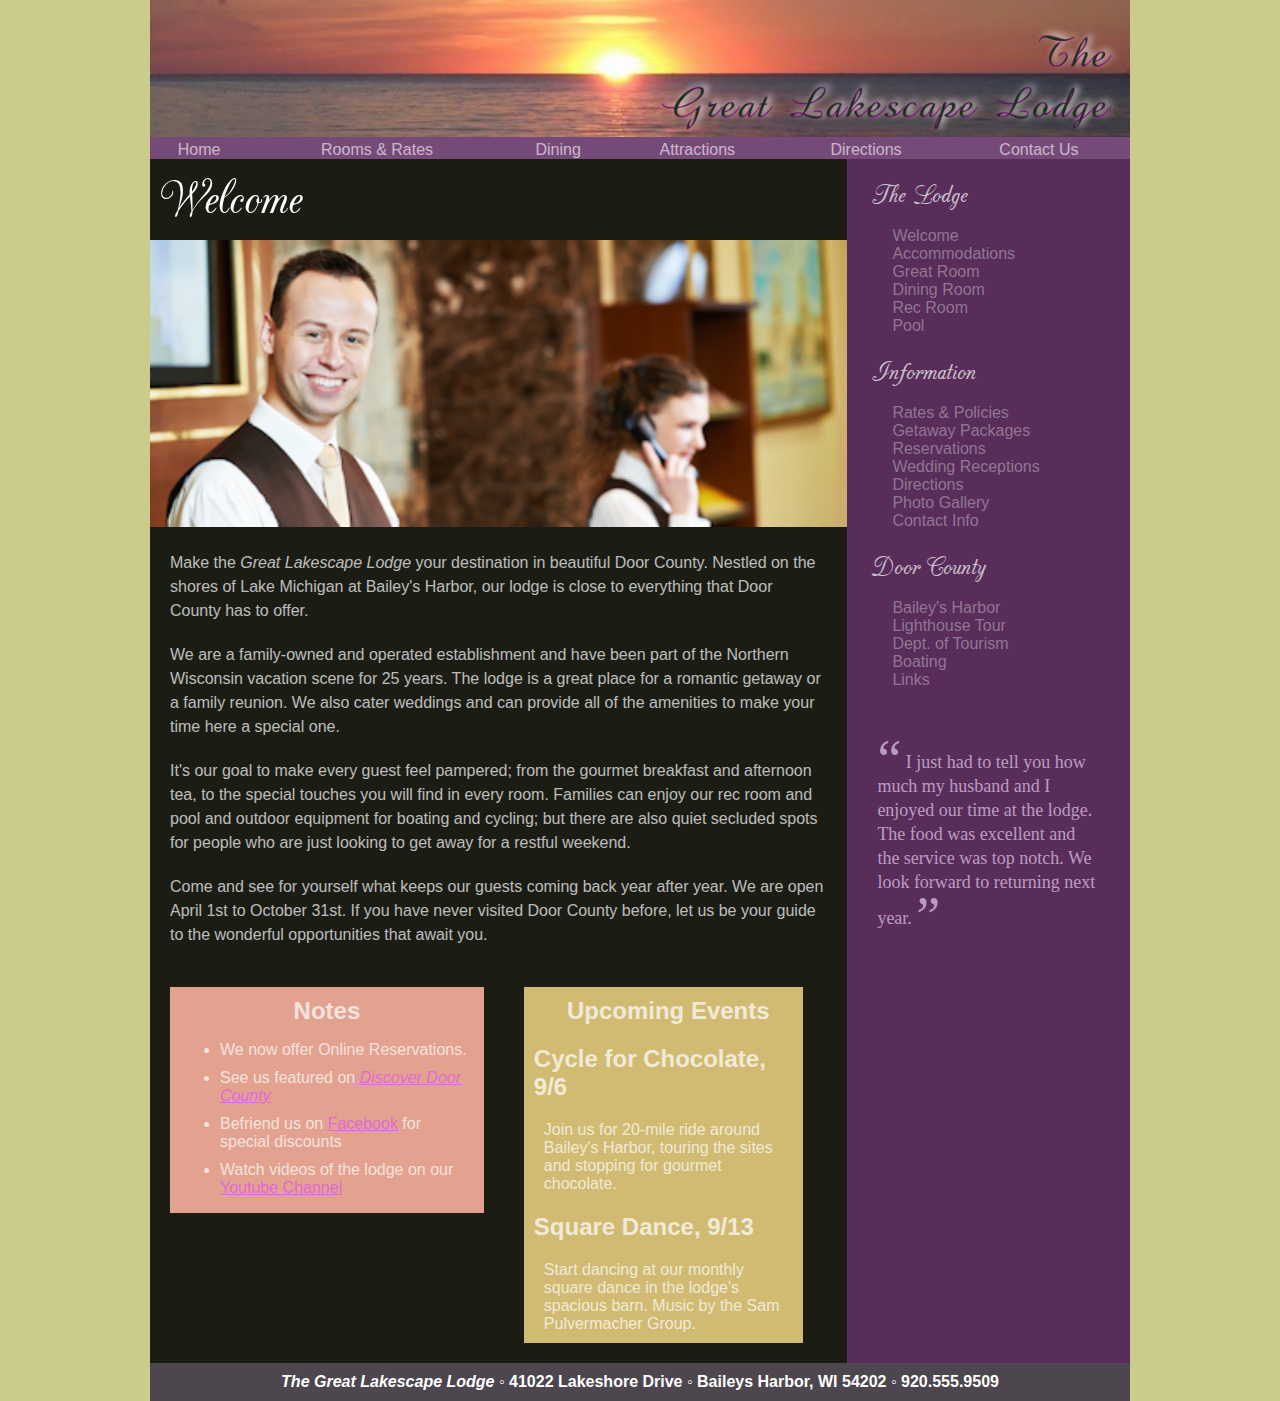
<file: index.html>
<!doctype html>
<html>
<head>
<!--
    New Perspectives on HTML5 and CSS3, 7th Edition
    Tutorial 2
    Case Problem 4
    
    The Great Lakescape Lodge
    Author: 
    Date:   

    Filename: lake_home.html
   -->
   <link rel="stylesheet" href="lake_styles.css">
   <meta charset="utf-8" />
   <title>Great Lakescape Lodge</title> 

</head>

<body>
   <header>
      <img src="lake_logo.png" alt="Great Lakescape Lodge" />
      <nav>
         <ul>
            <li><a href="#">Home</a></li>
            <li><a href="#">Rooms &amp; Rates</a></li>
            <li><a href="#">Dining</a></li>
            <li><a href="#">Attractions</a></li>
            <li><a href="#">Directions</a></li>
            <li><a href="#">Contact Us</a></li>
         </ul>
      </nav>
   </header>
   
   <section id="leftcol">
      <h1>Welcome</h1>
      <img src="lake_photo1.png" alt="" />
      <p>Make the <em>Great Lakescape Lodge</em> your destination in beautiful
      Door County. Nestled on the shores of Lake Michigan at Bailey's Harbor, 
      our lodge is close to everything that Door County has to offer.</p>
      <p>We are a family-owned and operated establishment and have been part 
      of the Northern Wisconsin vacation scene for 25 years. The lodge is a great
      place for a romantic getaway or a family reunion. We also cater weddings
      and can provide all of the amenities to make your time here a special
      one.</p>
      <p>It's our goal to make every guest feel pampered; from the gourmet breakfast 
      and afternoon tea, to the special touches you will find in every room. 
      Families can enjoy our rec room and pool and outdoor equipment for boating 
      and cycling; but there are also quiet secluded spots for people who are 
      just looking to get away for a restful weekend.</p>
      <p>Come and see for yourself what keeps our guests coming back year 
      after year. We are open April 1st to October 31st. If you have never visited 
      Door County before, let us be your guide to the wonderful opportunities that 
      await you.</p>
      
      <aside id="aside1">
         <h1>Notes</h1>
         <ul>
         <li>We now offer Online Reservations.</li>
         <li>See us featured on <cite><a href="#">Discover Door County</a></cite></li>
         <li>Befriend us on <a href="#">Facebook</a> for special discounts</li>
         <li>Watch videos of the lodge on our <a href="#">Youtube Channel</a></li>   
         </ul>
      </aside>
      
      <aside id="aside2">
         <h1>Upcoming Events</h1>
         <h2>Cycle for Chocolate, 9/6</h2>
         <p>Join us for 20-mile ride around Bailey's Harbor, touring the 
            sites and stopping for gourmet chocolate.</p>
         <h2>Square Dance, 9/13</h2>
         <p>Start dancing at our monthly square dance in the lodge's spacious barn. Music by
         the Sam Pulvermacher Group.</p>
      </aside>
      
   </section>
   
   <section id="rightcol">
      <nav>
         <h2>The Lodge</h2>
         <ul>
            <li><a href="#">Welcome</a></li>
            <li><a href="#">Accommodations</a></li>  
            <li><a href="#">Great Room</a></li>
            <li><a href="#">Dining Room</a></li>
            <li><a href="#">Rec Room</a></li>
            <li><a href="#">Pool</a></li>
         </ul>
         <h2>Information</h2>
         <ul>
            <li><a href="#">Rates &amp; Policies</a></li>
            <li><a href="#">Getaway Packages</a></li>  
            <li><a href="#">Reservations</a></li>
            <li><a href="#">Wedding Receptions</a></li>
            <li><a href="#">Directions</a></li>
            <li><a href="#">Photo Gallery</a></li>
            <li><a href="#">Contact Info</a></li>           
         </ul>   
         <h2>Door County</h2>
         <ul>
            <li><a href="#">Bailey's Harbor</a></li>
            <li><a href="#">Lighthouse Tour</a></li>  
            <li><a href="#">Dept. of Tourism</a></li>
            <li><a href="#">Boating</a></li>
            <li><a href="#">Links</a></li>           
         </ul>   
      </nav>
      
      <blockquote>
         <p>
      I just had to tell you how much my husband and I enjoyed our time at the
      lodge. The food was excellent and the service was top notch. We look
      forward to returning next year.
         </p>
      </blockquote>    
        
   </section>
   
   <footer>
      <em>The Great Lakescape Lodge</em> &#9702;
      41022 Lakeshore Drive &#9702;
      Baileys Harbor, WI 54202 &#9702;
      920.555.9509
   </footer>
</body>
</html>
</file>
<file: lake_styles.css>
﻿@charset "utf-8";
@import url(lake_layout.css);
@font-face{
   font-family: 'cacChampagne';
   src : url('cac_champagne.ttf');
}

body {
   background-color: #cbcc8b;
}

header{
   background-color: #764a78;
}

section#rightcol{
   background-color: #582d5a;
}

section#leftcol{
   background-color: #1b1c14;
}

footer{
   background-color: #4d464e;
}

section#leftcol > h1 {
   font-family: cacChampagne;
   font-size: 360%;
   color: #ffffff;
   font-weight: 100;
}

header > nav a {
   text-decoration: none;
   color: #ffffff;
	font-family: sans-serif;
   opacity: 60%;
}

section#leftcol > p {
   font-family: sans-serif;
   color: #ffffff;
   font-weight: 100%;
   font-size: 16px;
   line-height: 150%;
}

#aside1 > h1, #aside2 > h1{
   font-family: sans-serif;
   color: #ffffff;
   opacity: 70%;
   font-size: 150%;
}

#aside1 > ul > li, #aside2 > h2, p{
   font-family: sans-serif;
   color: #ffffff;
   opacity: 70%;
}

#aside1 > ul > li > a, cite > a {
   text-decoration: line;
   color: #e253ef;
   
}


section#rightcol > nav > h2{
   font-family: cacChampagne;
   color: #ffffff;
   opacity: 70%;
   font-weight: unset;
   font-size: 30px;
   padding-left: 10px;
   padding-top: 5px;
   margin: 0;
}

section#rightcol > nav > ul {
   list-style-type: none;
   padding-left: 30px;
}
section#rightcol > nav > ul > li > a {
   font-family: sans-serif;
   text-decoration: none;
   color: #917692;
}


blockquote {
   margin: auto;
   padding: 15px;
   line-height: 150%;
 }

 blockquote > p {
   color: #e3caeb;
   font-family: 'Times New Roman', Times, serif;
   font-size: large;
 }
 
 blockquote p::before {
   font-family: 'Times New Roman', Times, serif;
   content: '\201C';
   position: relative;
   font-size: 3em;
   top: 10px;
 }
 
 blockquote p::after {
   font-family: 'Times New Roman', Times, serif;
   content: '\201D';
   position: relative;
   font-size: 3em;
   top: 10px;
 }

 footer{
   text-align: center;
   font-family: sans-serif;
   color: #ffffff;
   padding: 10px;
   font-weight: bold;
 }
</file>
